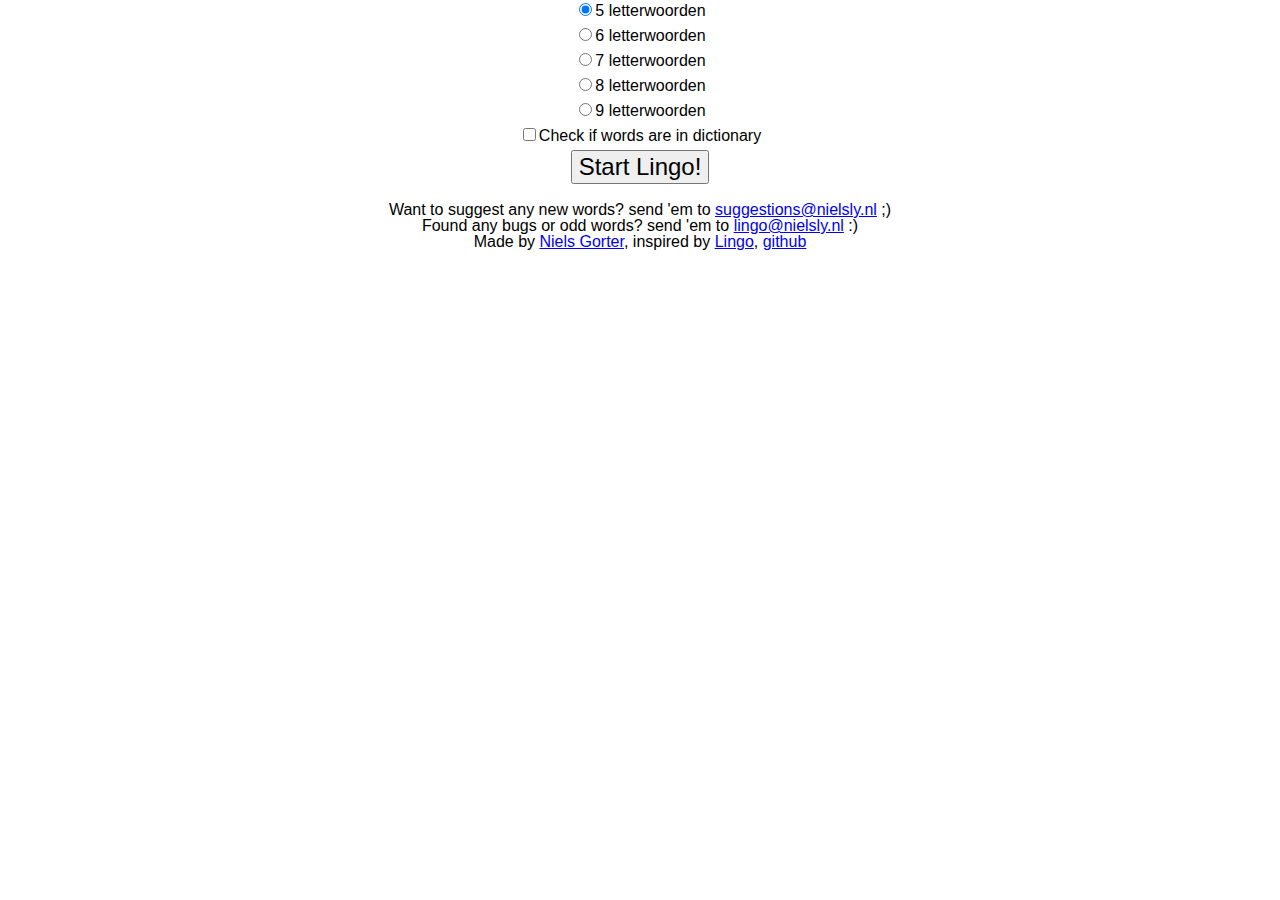
<file: index.html>
<!DOCTYPE html>
<html lang='en'>
    <head>
        <meta charset='UTF-8'>
        <title>Lingo</title>
        <link href='style/reset.css' rel='stylesheet' type='text/css'>
        <link href='style/style.css' rel='stylesheet' type='text/css'>
        <script type='text/javascript' src='js/lingo.js'></script>
    </head>
    <body>
        <div id='container'>
            <div id='lingo'>
            </div>
            <footer>
                Want to suggest any new words? send 'em to <a href='mailto:suggestions@nielsly.nl'>suggestions@nielsly.nl</a> ;)<br>
                Found any bugs or odd words? send 'em to <a href='mailto:lingo@nielsly.nl'>lingo@nielsly.nl</a> :)<br>
                Made by <a href='https://nielsly.nl'>Niels Gorter</a>, inspired by <a href='https://www.sbs6.nl/programmas/lingo/'>Lingo</a>, <a href='https://github.com/nielsly/lingo'>github</a>
            </footer>
        </div>
    </body>
</html>
</file>
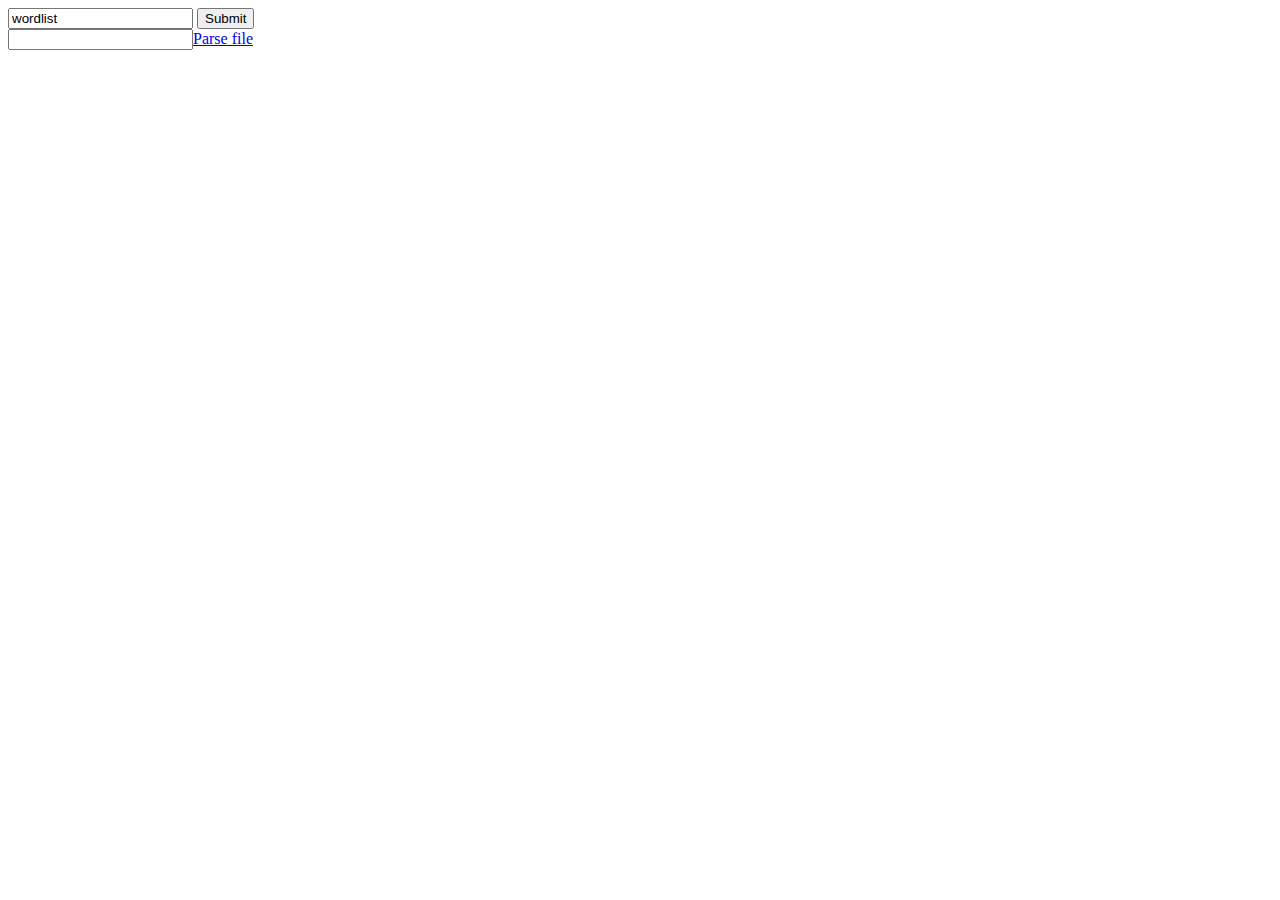
<file: parsing/index.html>
<!DOCTYPE html>
<html lang='en'>
    <head>
        <meta charset='UTF-8'>
        <meta name='viewport' content='width=device-width, initial-scale=1.0'>
        <title></title>
        <script type='text/javascript' src='js/parse.js'></script>
    </head>
    <body>
        <form action='php/wordlist.php' method='post'>
            <input type='text' value='wordlist' name='wordlist'>
            <input type='submit'>
        </form>
    </body>
</html>
</file>
<file: style/style.css>
* {
    font-size: 1.5rem;
}

body {
    position: relative;
    left: 50%;
    float: left;
}

#container {
    position: relative;
    left: -50%;
    float: left;
    text-align: center;
}

#lingo {
    display: inline-block;
}

#lingo table {
    transition: 0.2s linear;
    text-align: center;
}

#lingo td {
    width: 6vh;
    height: 6vh;
    border: 0.1vh white solid;
    border-radius: 0.5vh;
    vertical-align: middle;
    font-size: 5vh;
    color: white;
    transition: 0.1s linear;
}

#lingo td td {
    border: 0px;
    border-radius: 50%;
}

#lingo tr {
    background-image: linear-gradient(#0568C5, #0862BA);
}

#lingo input {
    margin-bottom: 1vh;
}

footer {
    bottom: 0;
    padding: 2vh 0;
    text-align: center;
}

html {
    position: relative;
    min-height: 100%;
    min-width: 100%;
    font-family: sans-serif;
}

li {
    list-style-position: inside;
}
</file>
